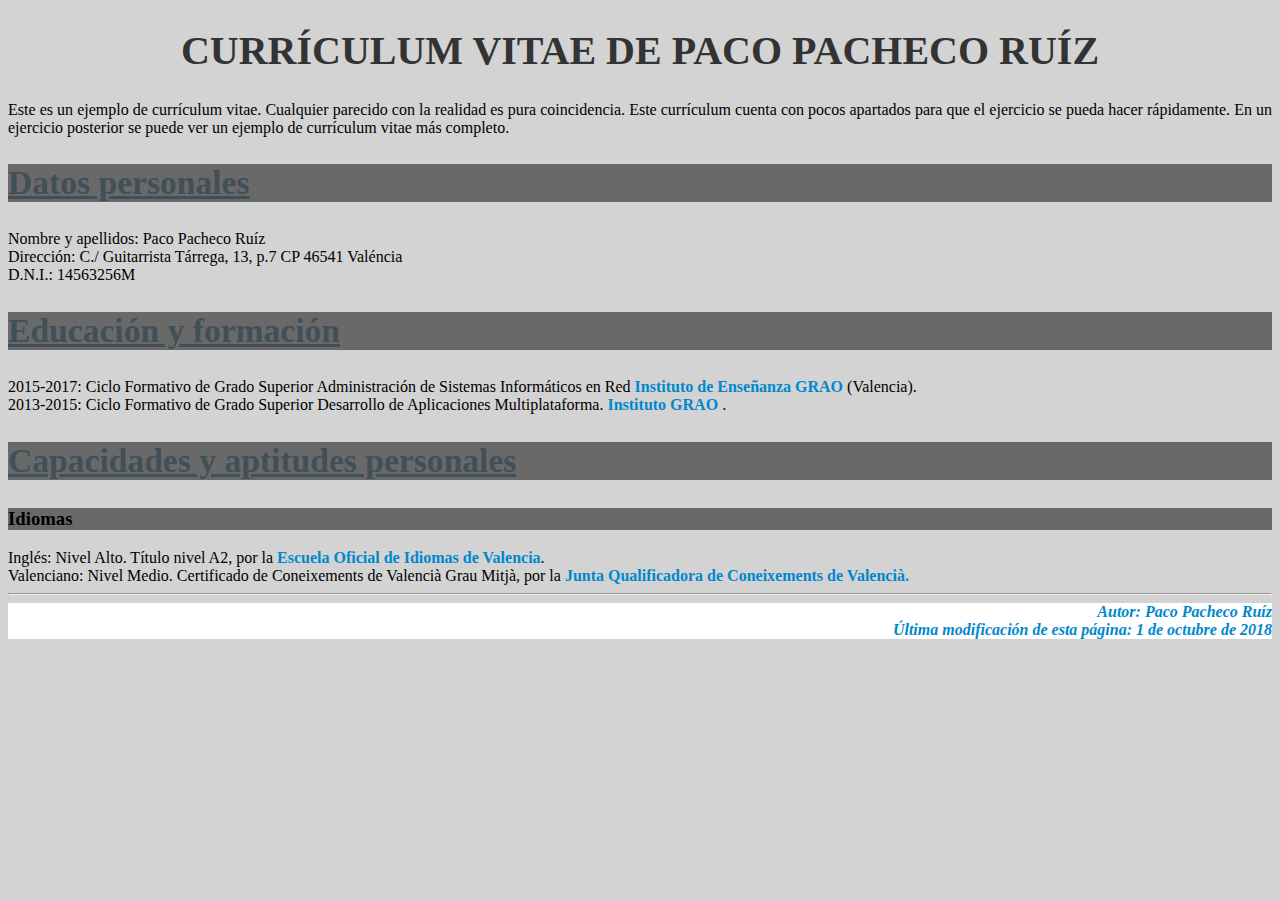
<file: index.html>
<!DOCTYPE html>
<html>
<head>
    <title></title>
    <!-- Just a dummy html to redirect to my subdirectory -->
    <meta http-equiv="refresh" content="0; url=https://josetomas521.github.io/Curriculum/curriculum/WebContent/Curriculum.html">
</head>
<body>

</body>
</html>
</file>
<file: curriculum/WebContent/Curriculum.css>
@charset "UTF-8";
body {
    background-color: #d3d3d3;
    text-align: justify;
}

h1 {
    color: #333333;
    font-size: 250%;
    text-align: center;
    text-transform: uppercase;
}

h2 {
    background-color: #696969;
    color: hsl(200, 15%, 30%);
    font-size: 210%;
    text-decoration: underline;
}

h3 {
    background-color:  #696969;
    color: black;
    font-size: 120;
    
}



em {
    color: hsl(200, 100%, 40%);
    font-style: normal;
    font-weight: bold;
}


address {
    background-color: white;
    text-align: right;
}
</file>
